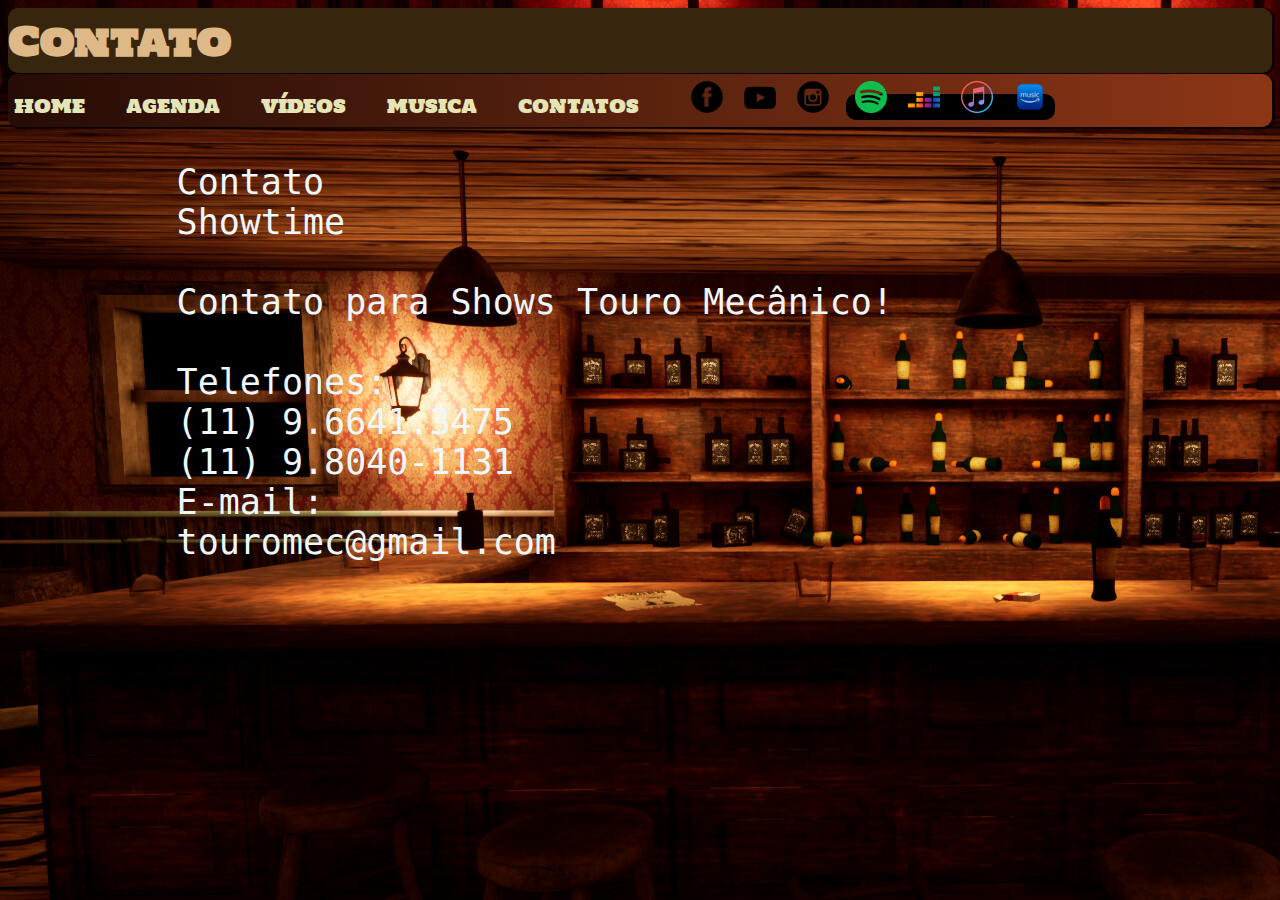
<file: contatotm.html>
<!DOCTYPE html>
<html lang="pt-br">
<head>
    <meta charset="UTF-8">
    <meta http-equiv="X-UA-Compatible" content="IE=edge">
    <meta name="viewport" content="width=device-width, initial-scale=1.0">
    <title>Contato TN</title>
    <link rel="stylesheet" href="style.css">
    <link rel="shortcut icon" href="flavicon/favicon.ico" type="image/x-icon">
</head>
<body>
    <header>
        <h1>Contato<h1>
        <nav>
          <nav>
            <a href="sitetm.html">HOME</a>
            <a href="agenda.html">AGENDA</a>
            <a href="videotm.html">VÍDEOS</a>
            <a href="musica.html">MUSICA</a>
            <a href="contatotm.html">CONTATOS </a>
            
            
        <span>
            <a href="https://web.facebook.com/bandatouromecanico" target="_blank"><img src="icosocial/face.png" alt="face/png"></a>
            <a href="https://www.youtube.com/@BandaTouroMecanico" target="_blank"><img src="icosocial/insta.png" alt="insta/png"></a>
            <a href="https://www.instagram.com/bandatouromecanico/" target="_blank"><img src="icosocial/you.png" alt="you/png"></a>
        </span>
        <span class="stream">
      
            <a href="https://open.spotify.com/artist/1exmMI3k6taufEaXVERsmW/discography/all" target="_blank"><img src="icosocial/spot.png" alt="spo/png"></a>            
            <a href="https://www.deezer.com/br/artist/57547922" target="_blank"><img src="icosocial/deez.png" alt="deez/png" ></a>              
            <a href="https://music.apple.com/br/album/o-estrago-single/1601687777" target="_blank"><img src="icosocial/itu.png" alt="itu/png"></a>   
            <a href="https://music.amazon.com.br/artists/B07M8GVTNP/touro-mec%C3%A2nico" target="_blank"><img src="icosocial/amaz.png" alt="amaz/png"></a>
        
        </span>
              
                
        </nav>     
       
    </header>
    <pre>
        Contato
        Showtime
        
        Contato para Shows Touro Mecânico!
       
        Telefones:
        (11) 9.6641.3475 
        (11) 9.8040-1131
        E-mail:
        touromec@gmail.com
        
        </pre>

                
  
        
    
    </body>

</body>
</html>
</file>
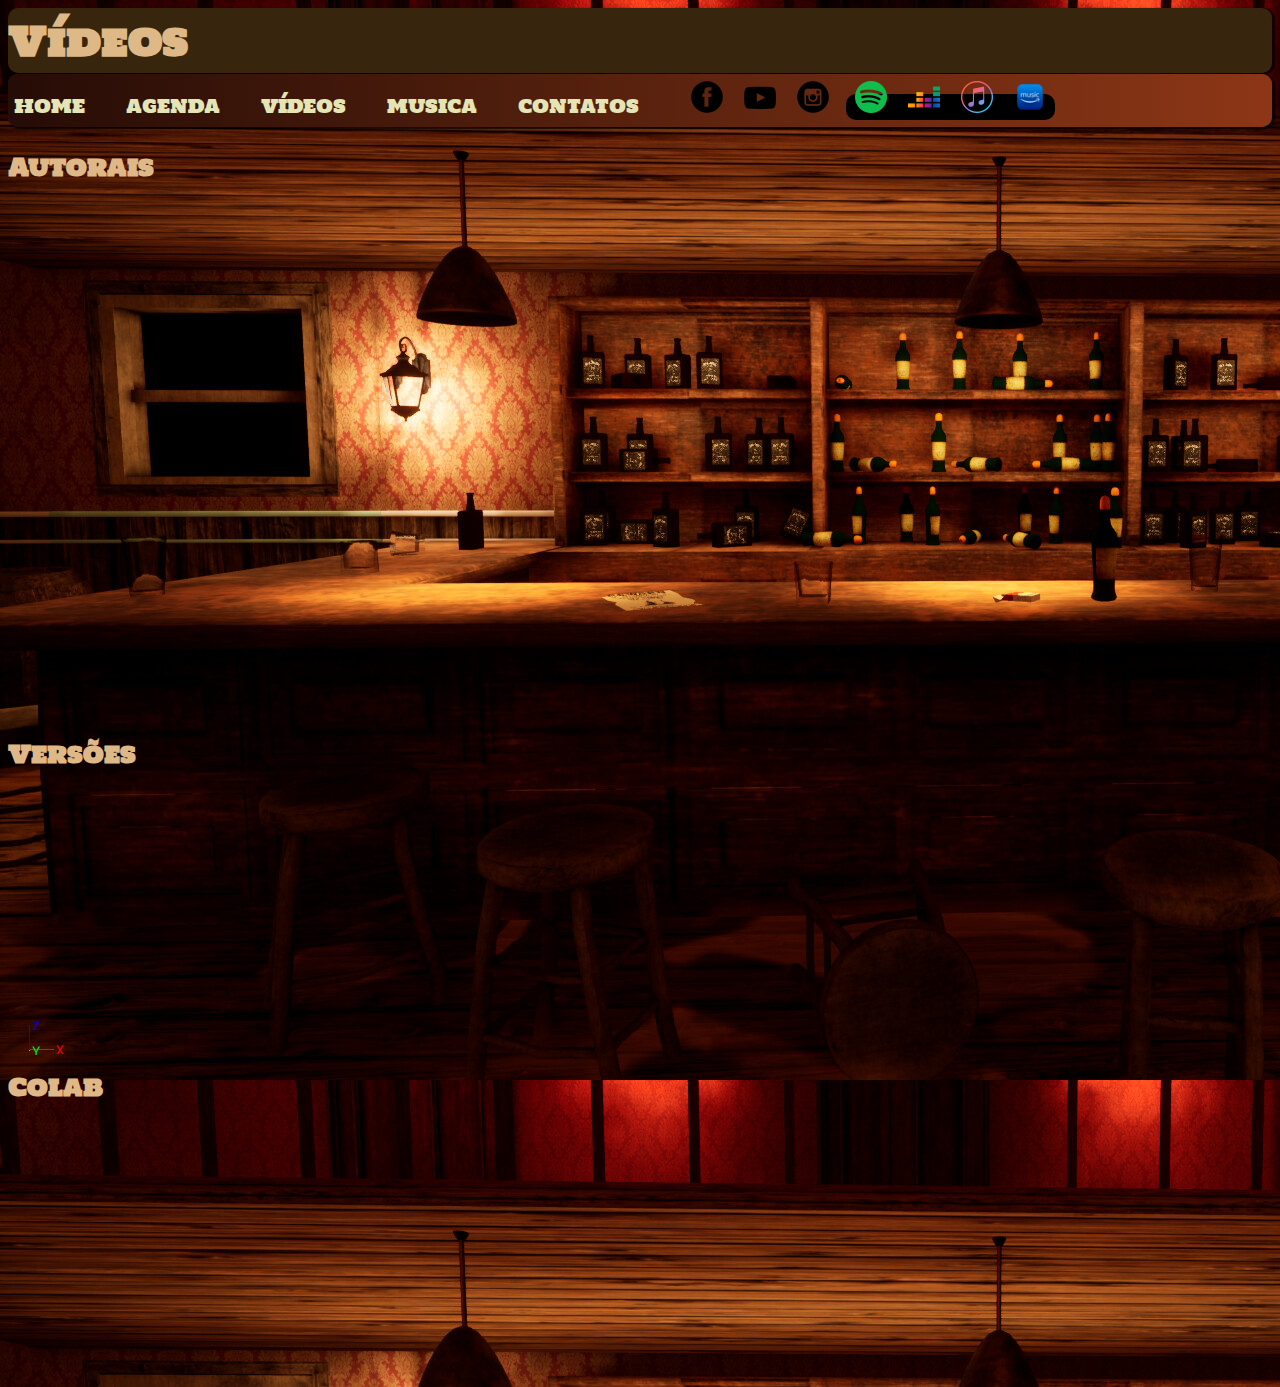
<file: videotm.html>
<!DOCTYPE html>
<html lang="pt-br">
<head>
    <meta charset="UTF-8">
    <meta http-equiv="X-UA-Compatible" content="IE=edge">
    <meta name="viewport" content="width=device-width, initial-scale=1.0">
    <title>Document</title>
    <link rel="stylesheet" href="style.css">
    <link rel="shortcut icon" href="flavicon/favicon.ico" type="image/x-icon">
</head>
<body>
    <body>
        <header>
            <h1>Vídeos<h1>
            <nav>
              <nav>
                <a href="sitetm.html">HOME</a>
                <a href="agenda.html">AGENDA</a>
                <a href="videotm.html">VÍDEOS</a>
                <a href="musica.html">MUSICA</a>
                <a href="contatotm.html">CONTATOS </a> 

                
        <span>
            <a href="https://web.facebook.com/bandatouromecanico" target="_blank"><img src="icosocial/face.png" alt="face/png"></a>
            <a href="https://www.youtube.com/@BandaTouroMecanico" target="_blank"><img src="icosocial/insta.png" alt="insta/png"></a>
            <a href="https://www.instagram.com/bandatouromecanico/" target="_blank"><img src="icosocial/you.png" alt="you/png"></a>
        </span>   
        
        <span class="stream">
      
            <a href="https://open.spotify.com/artist/1exmMI3k6taufEaXVERsmW/discography/all" target="_blank"><img src="icosocial/spot.png" alt="spo/png"></a>            
            <a href="https://www.deezer.com/br/artist/57547922" target="_blank"><img src="icosocial/deez.png" alt="deez/png" ></a>              
            <a href="https://music.apple.com/br/album/o-estrago-single/1601687777" target="_blank"><img src="icosocial/itu.png" alt="itu/png"></a>   
            <a href="https://music.amazon.com.br/artists/B07M8GVTNP/touro-mec%C3%A2nico" target="_blank"><img src="icosocial/amaz.png" alt="amaz/png"></a>
        
        </span>
    
                


            </nav>     
           
        </header>
    

<h2>Autorais</h2>    
    <iframe width="400" height="250" src="https://www.youtube.com/embed/IEVwDHjV9BI" title="YouTube video player" frameborder="0" allow="accelerometer; autoplay; clipboard-write; encrypted-media; gyroscope; picture-in-picture; web-share" allowfullscreen></iframe>

    <iframe width="400" height="250" src="https://www.youtube.com/embed/YbkJhC6YPMg" title="YouTube video player" frameborder="0" allow="accelerometer; autoplay; clipboard-write; encrypted-media; gyroscope; picture-in-picture; web-share" allowfullscreen></iframe>

    <iframe width="400" height="250" src="https://www.youtube.com/embed/gjLme3eAky8" title="YouTube video player" frameborder="0" allow="accelerometer; autoplay; clipboard-write; encrypted-media; gyroscope; picture-in-picture; web-share" allowfullscreen></iframe>

    <iframe width="400" height="250" src="https://www.youtube.com/embed/rvHeT-t47fs" title="YouTube video player" frameborder="0" allow="accelerometer; autoplay; clipboard-write; encrypted-media; gyroscope; picture-in-picture; web-share" allowfullscreen></iframe>

    <iframe width="400" height="250" src="https://www.youtube.com/embed/X8PQVivDNec" title="YouTube video player" frameborder="0" allow="accelerometer; autoplay; clipboard-write; encrypted-media; gyroscope; picture-in-picture; web-share" allowfullscreen></iframe>

<h2>Versões</h2>

<iframe width="400" height="250" src="https://www.youtube.com/embed/e-APsO7j0Fk" title="YouTube video player" frameborder="0" allow="accelerometer; autoplay; clipboard-write; encrypted-media; gyroscope; picture-in-picture; web-share" allowfullscreen></iframe> 

    <iframe width="400" height="250" src="https://www.youtube.com/embed/DN5KUvosblk" title="YouTube video player" frameborder="0" allow="accelerometer; autoplay; clipboard-write; encrypted-media; gyroscope; picture-in-picture; web-share" allowfullscreen></iframe>


     
    <iframe width="400" height="250" src="https://www.youtube.com/embed/vT0Mo1l5X0A" title="YouTube video player" frameborder="0" allow="accelerometer; autoplay; clipboard-write; encrypted-media; gyroscope; picture-in-picture; web-share" allowfullscreen></iframe>

  
  
      
<h2>Colab</h2>

      <iframe width="400" height="250" src="https://www.youtube.com/embed/wirAUPAzpoc" title="YouTube video player" frameborder="0" allow="accelerometer; autoplay; clipboard-write; encrypted-media; gyroscope; picture-in-picture; web-share" allowfullscreen></iframe>


      <iframe width="400" height="250" src="https://www.youtube.com/embed/VOdCAK9ufPs" title="YouTube video player" frameborder="0" allow="accelerometer; autoplay; clipboard-write; encrypted-media; gyroscope; picture-in-picture; web-share" allowfullscreen></iframe>


    

    

</body>
</html>
</file>
<file: style.css>
@charset "UTF-8";
@import url('https://fonts.googleapis.com/css2?family=Holtwood+One+SC&family=Modern+Antiqua&display=swap');
@import url('https://fonts.googleapis.com/css2?family=Fanwood+Text&family=Holtwood+One+SC&family=Modern+Antiqua&display=swap');
@import url('https://fonts.googleapis.com/css2?family=Fanwood+Text&family=Holtwood+One+SC&family=Modern+Antiqua&family=RocknRoll+One&display=swap');

header > h1 {
    font-family: 'Holtwood One SC', serif;
    background-color: #38250d;  
    color: burlywood;
    font-size: 40px;
    border-radius: 10px;
    margin: auto;
    box-shadow: 2px 1px 1px 1px rgba(0, 0, 0, 0.719);  
    
    
    
}
picture {
    margin-left: 350px;
    

}
nav {
    background-image: linear-gradient(to right,
    #260C06, #59220E, 
    #8C3616);
    padding: 3px;
    margin-top: 1px;
    border-radius: 10px;
    font-size: 18px;
        
    }
    nav > a {
        text-decoration: none;
        color: rgb(228, 228, 181);
        font-weight: normal;
        margin-right: 35px;
            }

        
    

        
        
    
nav>a:hover {
    text-decoration: underline;
    color: rgb(153, 30, 30);
}


body {
    background-image: url(saloon/jamie-mann-screenshot00005.jpg);
    }


h1 {
    font-family: 'Holtwood One SC', serif;
    background-color: rgb(222, 184, 135);
    f
}
h2 {
    font-family: 'Holtwood One SC', serif;
    color: burlywood;
    
    
    
    
}    
    

article {
    font-family: 'RocknRoll One', sans-serif;
    padding: 20px;
    margin-top: 15px;
    font-size: larger;
    color: rgb(228, 228, 181);
    
    
}

pre {
    font-size: 35px;
    color: aliceblue;
    
}

[data-component="slideshow"] .slide {
    display: none;
  }

  [data-component="slideshow"] .slide.active {
    display: block;
  }
  .slide {
    display: block;
    margin: 0;
    
  }
  .slide > img {
    border-radius: 5%;
    border-style: solid;
    max-height: 25em;
    max-width: 50em;
  }

  div#flyer {
    padding: 20px;
    margin-top: 15px;
    margin-left: 210px;
    
  }

span {
    padding: 3px;
    margin-top: 1px;
    border-radius: 10px;
    font-size: 15px;

}

span>a  {
    margin-right: 1px;
    margin-left: 1px;
    padding: 7px;
}

span > iframe {
    margin-right: 10px;
    margin-left: 10px;
    padding: 15px;
}

div > img { 
    display: block;
    margin: auto;
    margin-top: 65px;
    max-height: 35em;
   } 

h3 {
    
    display: block;
    margin: auto;
    color: rgb(228, 228, 181);
    background-color: rgba(89, 34, 14, 0.827);
    
}




.stream {
    margin-left: 1px;
    margin-right: 1px;
    padding: 1px 1px 1px 1px;
    background-color: black;
    
   
 
    
}
</file>
